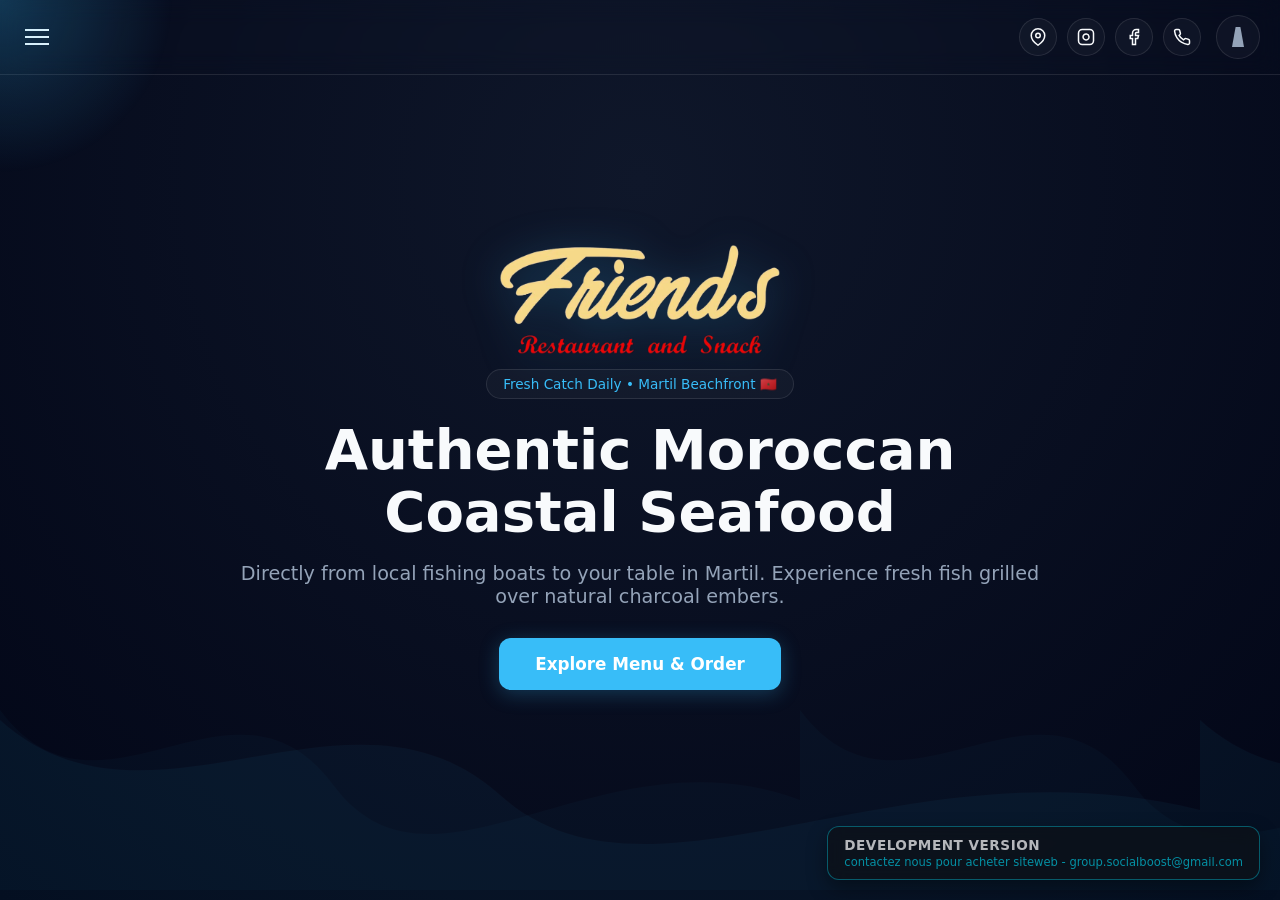
<file: index.html>
<!DOCTYPE html>
<html lang="en" data-theme="dark">
<head>
  <meta charset="UTF-8">
  <meta name="viewport" content="width=device-width, initial-scale=1.0">
  <title>Friends Restaurant du Poisson | Martil, Morocco</title>
  
  <!-- CSS Bundle Styles -->
  <link rel="stylesheet" href="css/main.css">
  <link rel="stylesheet" href="css/loader.css">
  <link rel="stylesheet" href="css/cursor.css">
  <link rel="stylesheet" href="css/lighthouse-toggle.css">
  <link rel="stylesheet" href="css/drawer.css">
  <link rel="stylesheet" href="css/drawer-sea.css">
  <link rel="stylesheet" href="css/waves_background.css"> <!-- Sea Waves Background -->
  <link rel="stylesheet" href="css/modal.css">
  <link rel="stylesheet" href="css/page-order.css">
  <link rel="stylesheet" href="css/page-about.css">
  <link rel="stylesheet" href="css/page-news.css">
  <link rel="stylesheet" href="css/page-weather.css">
</head>
<body>

  <!-- Sea Waves Background -->
  <div class="waves-bg-container" aria-hidden="true">
    <div class="wave wave-1"></div>
    <div class="wave wave-2"></div>
  </div>

  <!-- Mouse Follower Spotlight Shadow -->
  <div class="cursor-follower" id="cursor-follower"></div>

  <!-- Central Swimming Fish Preloader -->
  <div id="loader-overlay" class="loader-overlay hidden">
    <div class="fish-container">
      <svg class="fish-swimmer" viewBox="0 0 100 100" fill="currentColor">
        <path d="M85,50 C65,30 35,35 15,50 C35,65 65,70 85,50 Z M15,50 L2,35 L2,65 Z M65,42 A4,4 0 1,1 65,41 Z"/>
      </svg>
    </div>
    <p class="loader-text">Preparing your order...</p>
  </div>

  <!-- Header & Navigation Bar -->
  <header class="app-header">
    <button id="hamburger-btn" class="hamburger-btn" aria-label="Open Navigation">
      <span class="line"></span>
      <span class="line"></span>
      <span class="line"></span>
    </button>

    <!-- Quick Social, Location & Phone Dropdown Actions -->
    <div class="header-social-actions">
      <a href="https://maps.google.com/?q=Friends+Restaurant+du+poisson+Martil" target="_blank" rel="noopener noreferrer" class="social-icon-btn location-btn" title="Open Google Maps Location">
        <svg viewBox="0 0 24 24" fill="none" stroke="currentColor" stroke-width="2"><path d="M21 10c0 7-9 13-9 13s-9-6-9-13a9 9 0 0 1 18 0z"/><circle cx="12" cy="10" r="3"/></svg>
      </a>
      <a href="https://www.instagram.com/friendsrestau/" target="_blank" rel="noopener noreferrer" class="social-icon-btn instagram-btn" title="Follow us on Instagram">
        <svg viewBox="0 0 24 24" fill="none" stroke="currentColor" stroke-width="2"><rect x="2" y="2" width="20" height="20" rx="5" ry="5"/><path d="M16 11.37A4 4 0 1 1 12.63 8 4 4 0 0 1 16 11.37z"/><line x1="17.5" y1="6.5" x2="17.51" y2="6.5"/></svg>
      </a>
      <a href="https://www.facebook.com/p/Restaurants-friends-100063546736780/" target="_blank" rel="noopener noreferrer" class="social-icon-btn facebook-btn" title="Visit Facebook Page">
        <svg viewBox="0 0 24 24" fill="none" stroke="currentColor" stroke-width="2"><path d="M18 2h-3a5 5 0 0 0-5 5v3H7v4h3v8h4v-8h3l1-4h-4V7a1 1 0 0 1 1-1h3z"/></svg>
      </a>

      <!-- Phone Dropdown Menu Container -->
      <div class="phone-dropdown-container" style="position: relative; display: inline-block;">
        <button class="social-icon-btn phone-btn" id="phone-dropdown-trigger" title="Call or WhatsApp Us" onclick="togglePhoneDropdown(event)">
          <svg viewBox="0 0 24 24" fill="none" stroke="currentColor" stroke-width="2"><path d="M22 16.92v3a2 2 0 0 1-2.18 2 19.79 19.79 0 0 1-8.63-3.07 19.5 19.5 0 0 1-6-6 19.79 19.79 0 0 1-3.07-8.67A2 2 0 0 1 4.11 2h3a2 2 0 0 1 2 1.72 12.84 12.84 0 0 0 .7 2.81 2 2 0 0 1-.45 2.11L8.09 9.91a16 16 0 0 0 6 6l1.27-1.27a2 2 0 0 1 2.11-.45 12.84 12.84 0 0 0 2.81.7A2 2 0 0 1 22 16.92z"/></svg>
        </button>

        <div id="phone-dropdown-menu" class="phone-dropdown-menu" style="display: none; position: absolute; right: 0; top: calc(100% + 8px); background: rgba(15, 20, 30, 0.95); border: 1px solid rgba(0, 229, 255, 0.4); border-radius: 12px; padding: 8px; box-shadow: 0 10px 25px rgba(0,0,0,0.6); z-index: 1000; min-width: 160px; backdrop-filter: blur(10px);">
          <a href="https://wa.me/212657414005" target="_blank" rel="noopener noreferrer" style="display: flex; align-items: center; gap: 8px; padding: 10px 12px; color: #fff; text-decoration: none; border-radius: 8px; font-size: 0.9rem; transition: background 0.2s;" onmouseover="this.style.background='rgba(0,229,255,0.15)'" onmouseout="this.style.background='transparent'">
            <span>💬</span> WhatsApp
          </a>
          <a href="tel:+212657414005" style="display: flex; align-items: center; gap: 8px; padding: 10px 12px; color: #fff; text-decoration: none; border-radius: 8px; font-size: 0.9rem; transition: background 0.2s; margin-top: 4px;" onmouseover="this.style.background='rgba(0,229,255,0.15)'" onmouseout="this.style.background='transparent'">
            <span>📞</span> Direct Call
          </a>
        </div>
      </div>
    </div>

    <!-- Lighthouse Dark/Light Switch -->
    <button id="lighthouse-toggle" class="lighthouse-toggle" aria-label="Toggle Lighthouse Mode">
      <div class="lighthouse-tower"></div>
      <div class="lighthouse-beam"></div>
    </button>
  </header>

  <!-- Left Drawer Slide-out Menu -->
  <nav id="nav-drawer" class="nav-drawer">
    <button id="close-drawer" class="close-btn">&times;</button>
    <div class="drawer-header">
      <img src="assets/images/logo.jpeg" alt="Friends Logo" class="drawer-logo-img">
      <p>Martil, Morocco 🇲🇦</p>
    </div>

    <ul class="drawer-menu">
      <li><button class="nav-item-btn" id="drawer-home-btn" data-target="home">🏠 Home</button></li>
      <li><button class="nav-item-btn" id="drawer-order-btn" data-target="order">🛒 Order Menu</button></li>
      <li><button class="nav-item-btn" data-target="about">⚓ About Us</button></li>
      <li><button class="nav-item-btn" data-target="news">🌊 Fresh Sea News</button></li>
      <li><button class="nav-item-btn" data-target="weather">🌤️ Local Sea Weather</button></li>
    </ul>

    <div class="drawer-footer-socials">
      <p class="drawer-social-title">Connect & Find Us</p>
      <div class="drawer-social-buttons">
        <a href="https://maps.google.com/?q=Friends+Restaurant+du+poisson+Martil" target="_blank" rel="noopener noreferrer" class="drawer-social-link">📍 Find on Google Maps</a>
        <a href="https://www.instagram.com/friendsrestau/" target="_blank" rel="noopener noreferrer" class="drawer-social-link">📸 Instagram (@friendsrestau)</a>
        <a href="https://www.facebook.com/p/Restaurants-friends-100063546736780/" target="_blank" rel="noopener noreferrer" class="drawer-social-link">📘 Facebook Page</a>
      </div>
    </div>

    <!-- Animated Sea Floor Layer -->
    <div class="drawer-sea-bg" aria-hidden="true">
      <div class="sea-plants">
        <div class="kelp kelp-1"></div>
        <div class="kelp kelp-2"></div>
        <div class="kelp kelp-3"></div>
      </div>
      <div class="sea-fish-container">
        <div class="swimming-fish fish-1">🐟</div>
        <div class="swimming-fish fish-2">🐠</div>
        <div class="swimming-fish fish-3">🐟</div>
      </div>
    </div>
  </nav>

  <!-- Main Landing Hero Section -->
  <main class="hero-section" id="hero-section">
    <div class="hero-bg-image" aria-hidden="true"></div>

    <div class="hero-content">
      <div class="hero-logo-wrapper">
        <img src="assets/images/logo.jpeg" alt="Friends Restaurant Logo" class="hero-logo-img">
      </div>

      <span class="badge">Fresh Catch Daily • Martil Beachfront 🇲🇦</span>
      <h1>Authentic Moroccan Coastal Seafood</h1>
      <p>Directly from local fishing boats to your table in Martil. Experience fresh fish grilled over natural charcoal embers.</p>
      
      <div class="hero-action-buttons">
        <button class="cta-btn primary" id="explore-order-btn">Explore Menu & Order</button>
      </div>
    </div>
  </main>

  <!-- Dynamic Application Views Container -->
  <section id="app-module-container" class="app-container hidden"></section>

  <!-- Dynamic Modal Backdrop -->
  <div id="modal-container" class="modal-overlay hidden">
    <div class="modal-window">
      <button id="close-modal" class="modal-close">&times;</button>
      <div id="modal-body" class="modal-body"></div>
    </div>
  </div>

  <!-- Order Success Alert Modal -->
  <div id="order-success-modal" class="modal-overlay hidden">
    <div class="modal-window">
      <div class="success-icon-wrapper">
        <div class="checkmark-circle">
          <svg class="checkmark-svg" viewBox="0 0 52 52">
            <path class="checkmark-check" fill="none" d="M14.1 27.2l7.1 7.2 16.7-16.8"/>
          </svg>
        </div>
      </div>
      <h2>Order Received!</h2>
      <p>Your fresh meal request has been sent to our Martil kitchen staff. We are getting it ready for you.</p>
      <button class="cta-btn primary" id="modal-close-btn">Awesome</button>
    </div>
  </div>

  <!-- Floating Sticky Cart Actions Bar -->
  <div id="floating-cart-bar" class="floating-cart-bar hidden">
    <div class="cart-summary-info">
      <span class="cart-badge" id="cart-count-badge">0 items</span>
      <span class="cart-price" id="cart-total-price">0 DH</span>
    </div>
    <button id="cart-checkout-btn" class="send-order-btn">
      <span>Send My Order</span>
      <svg viewBox="0 0 24 24" width="20" height="20" fill="none" stroke="currentColor" stroke-width="2"><path d="M5 12h14M12 5l7 7-7 7"/></svg>
    </button>
  </div>

    <!-- Temporary Test Environment Overlay -->
  <div class="test-badge-overlay">
    <div class="test-badge-title">Development Version </div>
    <div class="test-badge-sub">contactez nous pour acheter siteweb - group.socialboost@gmail.com</div>
  </div>

  <!-- JavaScript Modules -->
  <script src="js/lighthouse.js"></script>
  <script src="js/loader.js"></script>
  <script src="js/models/orderModel.js"></script>
  <script src="js/models/newsModel.js" type="module"></script>
  <script src="js/models/aboutModule.js"></script>
  <script src="js/weather.js"></script>
  <script type="module" src="js/app.js"></script>
</body>
</html>
</file>
<file: css/main.css>
:root {
  --bg-primary: #080d1a;
  --bg-card: rgba(15, 23, 42, 0.75);
  --text-main: #f8fafc;
  --text-muted: #94a3b8;
  --accent: #38bdf8;
  --accent-glow: rgba(56, 189, 248, 0.25);
  --border: rgba(255, 255, 255, 0.1);
  --glass: rgba(255, 255, 255, 0.03);
}

[data-theme="light"] {
  --bg-primary: #f0f4f8;
  --bg-card: rgba(255, 255, 255, 0.85);
  --text-main: #0f172a;
  --text-muted: #475569;
  --accent: #0284c7;
  --accent-glow: rgba(2, 132, 199, 0.15);
  --border: rgba(0, 0, 0, 0.1);
  --glass: rgba(0, 0, 0, 0.02);
}

* { box-sizing: border-box; margin: 0; padding: 0; font-family: system-ui, -apple-system, sans-serif; }
body { background: var(--bg-primary); color: var(--text-main); min-height: 100vh; overflow-x: hidden; transition: background 0.4s ease; }

.app-header {
  position: fixed;
  top: 0;
  left: 0;
  right: 0;
  height: 75px;
  display: flex;
  align-items: center;
  justify-content: space-between;
  padding: 0 20px;
  z-index: 100;
  backdrop-filter: blur(12px);
  border-bottom: 1px solid var(--border);
}

.brand-logo { font-size: 1.4rem; font-weight: 800; letter-spacing: -0.5px; }
.brand-logo span { color: var(--accent); }

.hero-section {
  min-height: 100vh;
  display: flex;
  align-items: center;
  justify-content: center;
  padding: 100px 20px 40px 20px;
  text-align: center;
  position: relative;
  overflow: hidden;
}

.hero-content {
  max-width: 800px;
  position: relative;
  z-index: 2;
}

.hero-content h1 {
  font-size: 3.5rem;
  line-height: 1.1;
  margin: 20px 0;
  font-weight: 900;
}

.hero-content p {
  font-size: 1.2rem;
  color: var(--text-muted);
  margin-bottom: 30px;
}

.badge {
  background: var(--glass);
  border: 1px solid var(--border);
  padding: 6px 16px;
  border-radius: 30px;
  font-size: 0.85rem;
  color: var(--accent);
  display: inline-block;
}

.cta-btn {
  background: var(--accent);
  color: white;
  border: none;
  padding: 14px 32px;
  font-weight: 600;
  border-radius: 12px;
  cursor: pointer;
  transition: transform 0.2s, box-shadow 0.2s;
}

.cta-btn:hover {
  transform: translateY(-2px);
}

/* Header Social & Location Bar */
.header-social-actions {
  display: flex;
  align-items: center;
  gap: 10px;
  margin-left: auto;
  margin-right: 15px;
}

.social-icon-btn {
  width: 38px;
  height: 38px;
  border-radius: 50%;
  background: var(--glass);
  border: 1px solid var(--border);
  display: flex;
  align-items: center;
  justify-content: center;
  color: var(--text-main);
  text-decoration: none;
  transition: all 0.2s ease;
}

.social-icon-btn svg {
  width: 18px;
  height: 18px;
}

.social-icon-btn:hover {
  background: var(--accent-glow);
  border-color: var(--accent);
  color: var(--accent);
  transform: translateY(-2px);
}

/* Hero Action Buttons */
.hero-action-buttons {
  display: flex;
  justify-content: center;
  gap: 15px;
  flex-wrap: wrap;
  margin-top: 15px;
  margin-bottom: 25px;
}

.cta-btn.primary {
  padding: 16px 36px;
  font-size: 1.05rem;
  box-shadow: 0 4px 20px var(--accent-glow);
}

.cta-btn.secondary {
  background: var(--glass);
  border: 1px solid var(--border);
  color: var(--text-main);
  text-decoration: none;
  display: inline-flex;
  align-items: center;
}

.cta-btn.secondary:hover {
  background: var(--accent-glow);
  border-color: var(--accent);
  color: var(--accent);
}

/* Hero Social Pills */
.hero-social-pills {
  display: flex;
  justify-content: center;
  gap: 12px;
  flex-wrap: wrap;
}

.pill-link {
  padding: 8px 16px;
  border-radius: 20px;
  font-size: 0.85rem;
  text-decoration: none;
  background: var(--glass);
  border: 1px solid var(--border);
  color: var(--text-muted);
  transition: 0.2s ease;
}

.pill-link:hover {
  color: var(--text-main);
  border-color: var(--accent);
  background: var(--accent-glow);
}

/* Drawer Footer Socials */
.drawer-footer-socials {
  margin-top: auto;
  padding-top: 25px;
  border-top: 1px solid var(--border);
}

.drawer-social-title {
  font-size: 0.8rem;
  text-transform: uppercase;
  letter-spacing: 1px;
  color: var(--text-muted);
  margin-bottom: 12px;
}

.drawer-social-buttons {
  display: flex;
  flex-direction: column;
  gap: 8px;
}

.drawer-social-link {
  color: var(--text-main);
  text-decoration: none;
  font-size: 0.9rem;
  padding: 8px 12px;
  border-radius: 8px;
  background: var(--glass);
  border: 1px solid var(--border);
  transition: 0.2s;
}

.drawer-social-link:hover {
  background: var(--accent-glow);
  border-color: var(--accent);
  color: var(--accent);
}

/* Logo Styling & Blend Mode Adjustments */
.brand-logo-link {
  display: flex;
  align-items: center;
  text-decoration: none;
}

.brand-logo-img {
  height: 30px;
  width: auto;
  object-fit: contain;
  filter: drop-shadow(0 2px 8px rgba(0, 0, 0, 0.3));
  transition: transform 0.2s ease;
}

.brand-logo-img:hover {
  transform: scale(1.04);
}

.hero-logo-wrapper {
  margin-bottom: 15px;
  display: flex;
  justify-content: center;
}

.hero-logo-img {
  max-width: 280px;
  width: 100%;
  height: auto;
  object-fit: contain;
  filter: drop-shadow(0 4px 20px rgba(56, 189, 248, 0.25));
}

.drawer-logo-img {
  height: 50px;
  width: auto;
  object-fit: contain;
  margin-bottom: 8px;
}

[data-theme="dark"] .brand-logo-img,
[data-theme="dark"] .hero-logo-img,
[data-theme="dark"] .drawer-logo-img {
  mix-blend-mode: lighten;
}

[data-theme="light"] .brand-logo-img,
[data-theme="light"] .hero-logo-img,
[data-theme="light"] .drawer-logo-img {
  mix-blend-mode: multiply;
}

/* Responsive Media Queries (Tablets and Phones) */
@media screen and (max-width: 992px) {
  .hero-content h1 {
    font-size: 2.8rem;
  }
}

@media screen and (max-width: 768px) {
  .app-header {
    padding: 0 15px;
    height: 65px;
  }

  .header-social-actions {
    gap: 6px;
    margin-right: 8px;
  }

  .social-icon-btn {
    width: 34px;
    height: 34px;
  }

  .social-icon-btn svg {
    width: 16px;
    height: 16px;
  }

  .hero-content h1 {
    font-size: 2.2rem;
  }

  .hero-content p {
    font-size: 1rem;
  }

  .hero-logo-img {
    max-width: 200px;
  }
}

@media screen and (max-width: 480px) {
  .header-social-actions .facebook-btn {
    display: none;
  }

  .hero-content h1 {
    font-size: 1.75rem;
  }

  .cta-btn.primary {
    padding: 12px 24px;
    font-size: 0.95rem;
    width: 100%;
  }
}
</file>
<file: css/loader.css>
/* loader.css initialized */
#loader-overlay {
  position: fixed; inset: 0; background: var(--bg-primary);
  display: flex; flex-direction: column; justify-content: center; align-items: center;
  z-index: 9999; transition: opacity 0.5s ease, visibility 0.5s ease;
}
#loader-overlay.hidden { opacity: 0; visibility: hidden; }

.fish-swimmer { width: 90px; height: 90px; color: var(--accent); animation: swimUpDown 2s ease-in-out infinite alternate; }
.loader-text { margin-top: 20px; font-size: 0.95rem; color: var(--text-muted); letter-spacing: 2px; text-transform: uppercase; }

@keyframes swimUpDown {
  0% { transform: translateY(-30px) rotate(-10deg); }
  100% { transform: translateY(30px) rotate(10deg); }
}
</file>
<file: css/cursor.css>
/* cursor.css initialized */
.cursor-follower {
  position: fixed; width: 350px; height: 350px; border-radius: 50%; pointer-events: none;
  background: radial-gradient(circle, var(--accent-glow) 0%, transparent 70%);
  transform: translate(-50%, -50%); transition: transform 0.08s ease-out; z-index: 998;
}
</file>
<file: css/lighthouse-toggle.css>
.lighthouse-toggle {
  position: relative;
  width: 44px;
  height: 44px;
  background: var(--glass);
  border: 1px solid var(--border);
  border-radius: 50%;
  cursor: pointer;
  display: flex;
  align-items: center;
  justify-content: center;
  overflow: hidden;
  z-index: 101;
  pointer-events: auto;
  user-select: none;
  -webkit-tap-highlight-color: transparent;
}

.lighthouse-tower {
  width: 12px;
  height: 20px;
  background: var(--text-muted);
  clip-path: polygon(30% 0%, 70% 0%, 100% 100%, 0% 100%);
  pointer-events: none;
}

.lighthouse-beam {
  position: absolute;
  top: 12px;
  right: -8px;
  width: 28px;
  height: 14px;
  background: linear-gradient(90deg, #f59e0b, transparent);
  clip-path: polygon(0 40%, 100% 0, 100% 100%, 0 60%);
  opacity: 0;
  transition: opacity 0.3s ease;
  pointer-events: none;
}

[data-theme="light"] .lighthouse-beam {
  opacity: 1;
}

[data-theme="light"] .lighthouse-tower {
  background: #f59e0b;
}
</file>
<file: css/drawer.css>
.hamburger-btn {
  background: none;
  border: none;
  cursor: pointer;
  display: flex;
  flex-direction: column;
  gap: 5px;
  z-index: 101;
  padding: 5px;
}

.hamburger-btn .line {
  width: 24px;
  height: 2px;
  background: var(--text-main);
  transition: 0.3s;
}

.nav-drawer {
  position: fixed;
  top: 0;
  left: -320px;
  width: 320px;
  max-width: 85vw;
  height: 100vh;
  background: var(--bg-card);
  backdrop-filter: blur(20px);
  border-right: 1px solid var(--border);
  z-index: 1000;
  padding: 40px 25px;
  transition: left 0.4s cubic-bezier(0.16, 1, 0.3, 1);
  display: flex;
  flex-direction: column;
}

.nav-drawer.open {
  left: 0;
}

.close-btn {
  position: absolute;
  top: 20px;
  right: 20px;
  background: none;
  border: none;
  font-size: 2rem;
  color: var(--text-main);
  cursor: pointer;
  line-height: 1;
}

.drawer-header {
  margin-bottom: 30px;
}

.drawer-header h3 {
  font-size: 1.5rem;
}

.drawer-header p {
  font-size: 0.85rem;
  color: var(--text-muted);
}

.drawer-menu {
  list-style: none;
  display: flex;
  flex-direction: column;
  gap: 12px;
}

.nav-item-btn {
  width: 100%;
  text-align: left;
  padding: 14px 18px;
  background: var(--glass);
  border: 1px solid var(--border);
  border-radius: 10px;
  color: var(--text-main);
  font-size: 1rem;
  cursor: pointer;
  transition: 0.2s;
}

.nav-item-btn:hover {
  background: var(--accent-glow);
  border-color: var(--accent);
}
</file>
<file: css/drawer-sea.css>
/**
 * Live Ocean Bed Background for Navigation Drawer
 * File: css/drawer-sea.css
 */

.nav-drawer {
  overflow: hidden;
  position: fixed;
}

/* Ensure menu content renders cleanly over the live background */
.drawer-header,
.drawer-menu,
.drawer-footer-socials {
  position: relative;
  z-index: 2;
}

/* Container pinned to the bottom of the drawer */
.drawer-sea-bg {
  position: absolute;
  bottom: 0;
  left: 0;
  width: 100%;
  height: 180px;
  pointer-events: none;
  z-index: 1;
  background: linear-gradient(to top, rgba(10, 30, 50, 0.85) 0%, rgba(10, 30, 50, 0) 100%);
  overflow: hidden;
}

/* --- Swaying Sea Leaf / Kelp Animation --- */
.sea-plants {
  position: absolute;
  bottom: 0;
  width: 100%;
  height: 100%;
  display: flex;
  justify-content: space-around;
  align-items: flex-end;
  padding: 0 10px;
}

.kelp {
  width: 12px;
  background: linear-gradient(to top, #0d5c3a, #1bbd7e);
  border-radius: 12px 12px 0 0;
  transform-origin: bottom center;
  filter: drop-shadow(0 0 6px rgba(27, 189, 126, 0.3));
}

.kelp-1 {
  height: 110px;
  animation: swayLeaf 4.5s ease-in-out infinite alternate;
}

.kelp-2 {
  height: 140px;
  animation: swayLeaf 6s ease-in-out infinite alternate-reverse;
}

.kelp-3 {
  height: 90px;
  animation: swayLeaf 3.8s ease-in-out infinite alternate;
}

@keyframes swayLeaf {
  0% {
    transform: rotate(-8deg) skewX(-4deg);
  }
  100% {
    transform: rotate(12deg) skewX(6deg);
  }
}

/* --- Swimming Fish Animation --- */
.sea-fish-container {
  position: absolute;
  bottom: 20px;
  left: 0;
  width: 100%;
  height: 120px;
}

.swimming-fish {
  position: absolute;
  font-size: 1.3rem;
  filter: opacity(0.85) drop-shadow(0 2px 4px rgba(0, 0, 0, 0.5));
}

.fish-1 {
  bottom: 30px;
  animation: swimLeftToRight 9s linear infinite;
}

.fish-2 {
  bottom: 70px;
  animation: swimRightToLeft 12s linear infinite 2s;
}

.fish-3 {
  bottom: 15px;
  animation: swimLeftToRight 7s linear infinite 4s;
}

@keyframes swimLeftToRight {
  0% {
    left: -15%;
    transform: scaleX(1);
  }
  100% {
    left: 115%;
    transform: scaleX(1);
  }
}

@keyframes swimRightToLeft {
  0% {
    right: -15%;
    transform: scaleX(-1);
  }
  100% {
    right: 115%;
    transform: scaleX(-1);
  }
}
</file>
<file: css/waves_background.css>
/* Custom Root Variables for Theme Switching */
:root {
  --bg-gradient: radial-gradient(circle at 50% 20%, #0f172a 0%, #020617 100%);
  --card-bg: rgba(18, 28, 45, 0.85);
  --card-bg-hover: rgba(22, 36, 58, 0.95);
  --card-border: rgba(56, 189, 248, 0.25);
  --text-primary: #ffffff;
  --text-secondary: #94a3b8;
  --accent-color: #38bdf8;
  --input-bg: #1e293b;
  --cart-bg: rgba(15, 23, 42, 0.95);
}

[data-theme="light"] {
  --bg-gradient: radial-gradient(circle at 50% 20%, #e2e8f0 0%, #f8fafc 100%);
  --card-bg: rgba(255, 255, 255, 0.85);
  --card-bg-hover: rgba(241, 245, 249, 0.95);
  --card-border: rgba(2, 132, 199, 0.25);
  --text-primary: #0f172a;
  --text-secondary: #475569;
  --accent-color: #0284c7;
  --input-bg: #f1f5f9;
  --cart-bg: rgba(255, 255, 255, 0.95);
}

/* Ensure background image containers hide completely when parent is hidden */
#hero-section.hidden,
.hero-section.hidden,
.hero-bg-image.hidden {
  display: none !important;
}

/* Animated Ocean Waves Background */
.waves-bg-container {
  position: fixed;
  top: 0;
  left: 0;
  width: 100vw;
  height: 100vh;
  pointer-events: none;
  z-index: -1;
  overflow: hidden;
  background: var(--bg-gradient);
  transition: background 0.3s ease;
}

.wave {
  position: absolute;
  bottom: 0;
  left: 0;
  width: 200%;
  height: 180px;
  background: repeat-x url("data:image/svg+xml,%3Csvg xmlns='http://www.w3.org/2000/svg' viewBox='0 0 1200 120' preserveAspectRatio='none'%3E%3Cpath d='M0,0 C150,90 350,-40 500,50 C650,140 900,10 1200,60 L1200,120 L0,120 Z' fill='rgba(56, 189, 248, 0.08)'%3E%3C/path%3E%3C/svg%3E");
  background-size: 1200px 180px;
}

.wave-1 {
  animation: moveWave 18s linear infinite;
  opacity: 0.6;
}

.wave-2 {
  bottom: 10px;
  animation: moveWave 12s linear infinite reverse;
  opacity: 0.35;
  background-size: 800px 180px;
}

@keyframes moveWave {
  0% {
    transform: translateX(0);
  }
  100% {
    transform: translateX(-50%);
  }
}
</file>
<file: css/modal.css>
/* modal.css */
.modal-overlay {
  position: fixed; inset: 0; background: rgba(0,0,0,0.7); backdrop-filter: blur(8px);
  z-index: 2000; display: flex; justify-content: center; align-items: center; opacity: 0; pointer-events: none; transition: 0.3s ease;
}

.modal-overlay.visible { opacity: 1; pointer-events: auto; }

.modal-overlay.hidden {
  display: none !important;
}

.modal-window {
  width: 90%; max-width: 900px; max-height: 85vh; background: var(--bg-primary); border: 1px solid var(--border);
  border-radius: 20px; padding: 35px; position: relative; overflow-y: auto;
}

.modal-close { position: absolute; top: 20px; right: 20px; background: none; border: none; font-size: 1.8rem; color: var(--text-main); cursor: pointer; }
</file>
<file: css/page-order.css>
/* Order Page Gen-Z Semi-Dark Styling */
.app-container {
  max-width: 1100px;
  margin: 90px auto 120px auto;
  padding: 0 20px;
}

.hidden {
  display: none !important;
}

.order-header-banner {
  text-align: center;
  margin-bottom: 25px;
}

.order-header-banner h2 {
  font-size: 2rem;
  background: linear-gradient(135deg, #00f2fe 0%, #4facfe 100%);
  -webkit-background-clip: text;
  -webkit-text-fill-color: transparent;
  margin-bottom: 8px;
}

.order-header-banner p {
  color: var(--text-secondary);
  font-size: 0.95rem;
}

/* 2-Column Vertical Category Cards Grid */
.categories-vertical-grid {
  display: grid;
  grid-template-columns: repeat(2, 1fr);
  gap: 16px;
  padding: 10px;
  max-width: 600px;
  margin: 0 auto 25px auto;
}

.category-square-card {
  aspect-ratio: 1 / 1;
  background: var(--card-bg);
  border: 1px solid var(--card-border);
  border-radius: 20px;
  display: flex;
  flex-direction: column;
  align-items: center;
  justify-content: center;
  gap: 12px;
  padding: 15px;
  cursor: pointer;
  transition: transform 0.25s ease, border-color 0.25s ease, box-shadow 0.25s ease, background 0.25s ease;
  backdrop-filter: blur(10px);
}

.category-square-card:hover {
  transform: translateY(-4px);
  border-color: var(--accent-color);
  box-shadow: 0 8px 24px rgba(56, 189, 248, 0.3);
  background: var(--card-bg-hover);
}

.category-square-card img {
  width: 60px;
  height: 60px;
  object-fit: contain;
  filter: drop-shadow(0 2px 6px rgba(0,0,0,0.4));
}

.category-square-card span {
  color: var(--text-primary);
  font-weight: 700;
  font-size: 0.95rem;
  text-align: center;
}

/* Back button header when category is selected */
.selected-category-header {
  display: flex;
  align-items: center;
  justify-content: space-between;
  margin-bottom: 20px;
}

.selected-category-header h3 {
  color: var(--accent-color);
  font-size: 1.4rem;
}

.back-to-categories-btn {
  background: var(--card-bg);
  border: 1px solid var(--card-border);
  color: var(--text-primary);
  padding: 8px 16px;
  border-radius: 12px;
  cursor: pointer;
  font-weight: 600;
  transition: all 0.2s ease;
}

.back-to-categories-btn:hover {
  background: var(--accent-color);
  color: #ffffff;
}

/* Menu Items Cards Grid */
.menu-items-grid {
  display: grid;
  grid-template-columns: repeat(auto-fill, minmax(280px, 1fr));
  gap: 20px;
  margin-top: 10px;
}

.menu-card {
  background: var(--card-bg);
  border: 1px solid var(--card-border);
  border-radius: 16px;
  padding: 20px;
  display: flex;
  flex-direction: column;
  justify-content: space-between;
  transition: transform 0.25s ease, box-shadow 0.25s ease;
  backdrop-filter: blur(12px);
}

.menu-card:hover {
  transform: translateY(-4px);
  border-color: var(--accent-color);
  box-shadow: 0 10px 25px rgba(0, 0, 0, 0.25);
}

.menu-card-title {
  font-size: 1.1rem;
  font-weight: 700;
  color: var(--text-primary);
  margin-bottom: 6px;
}

.menu-card-desc {
  font-size: 0.82rem;
  color: var(--text-secondary);
  line-height: 1.4;
  margin-bottom: 14px;
}

.variant-select {
  background: var(--input-bg);
  color: var(--text-primary);
  border: 1px solid var(--card-border);
  border-radius: 8px;
  padding: 6px 10px;
  font-size: 0.85rem;
  width: 100%;
  margin-bottom: 12px;
  outline: none;
}

.menu-card-footer {
  display: flex;
  justify-content: space-between;
  align-items: center;
  margin-top: 10px;
  padding-top: 10px;
  border-top: 1px dashed var(--card-border);
}

.menu-card-price {
  font-size: 1.15rem;
  font-weight: 800;
  color: var(--accent-color);
}

.add-item-btn {
  background: rgba(56, 189, 248, 0.15);
  color: var(--accent-color);
  border: 1px solid var(--accent-color);
  padding: 6px 16px;
  border-radius: 20px;
  font-weight: 700;
  cursor: pointer;
  transition: all 0.2s ease;
}

.add-item-btn:hover {
  background: var(--accent-color);
  color: #ffffff;
}

.qty-control-group {
  display: flex;
  align-items: center;
  gap: 10px;
  background: var(--input-bg);
  border-radius: 20px;
  padding: 3px 8px;
  border: 1px solid var(--card-border);
}

.qty-btn {
  background: transparent;
  border: none;
  color: var(--accent-color);
  font-size: 1.1rem;
  font-weight: bold;
  cursor: pointer;
  width: 24px;
  height: 24px;
  display: flex;
  align-items: center;
  justify-content: center;
}

.qty-value {
  color: var(--text-primary);
  font-weight: 700;
  font-size: 0.9rem;
}

/* Floating Bottom Sticky Bar */
.floating-cart-bar {
  position: fixed;
  bottom: 25px;
  left: 50%;
  transform: translateX(-50%);
  width: 90%;
  max-width: 500px;
  background: var(--cart-bg);
  border: 1px solid var(--card-border);
  box-shadow: 0 12px 30px rgba(0, 0, 0, 0.4);
  backdrop-filter: blur(16px);
  border-radius: 40px;
  padding: 12px 20px;
  display: flex;
  justify-content: space-between;
  align-items: center;
  z-index: 99;
}

.cart-summary-info {
  display: flex;
  align-items: center;
  gap: 12px;
}

.cart-badge {
  background: var(--accent-color);
  color: #ffffff;
  font-weight: 800;
  font-size: 0.8rem;
  padding: 4px 10px;
  border-radius: 12px;
}

.cart-price {
  color: var(--text-primary);
  font-weight: 800;
  font-size: 1.1rem;
}

.send-order-btn {
  background: linear-gradient(135deg, #00c6ff, #0072ff);
  color: #ffffff;
  border: none;
  padding: 10px 20px;
  border-radius: 25px;
  font-weight: 700;
  display: flex;
  align-items: center;
  gap: 8px;
  cursor: pointer;
  box-shadow: 0 4px 15px rgba(0, 114, 255, 0.4);
  transition: transform 0.2s ease;
}

.send-order-btn:hover {
  transform: scale(1.03);
}

/* Modal Confirmation Screen */
.success-icon-wrapper {
  display: flex;
  justify-content: center;
  align-items: center;
  margin-bottom: 20px;
}

.checkmark-circle {
  width: 70px;
  height: 70px;
  border-radius: 50%;
  background: linear-gradient(135deg, #10b981 0%, #059669 100%);
  display: flex;
  align-items: center;
  justify-content: center;
  box-shadow: 0 0 25px rgba(16, 185, 129, 0.4);
  animation: popIn 0.4s cubic-bezier(0.175, 0.885, 0.32, 1.275) forwards;
}

.checkmark-svg {
  width: 42px;
  height: 42px;
  stroke: #ffffff;
  stroke-width: 4.5;
  stroke-linecap: round;
  stroke-linejoin: round;
}

.checkmark-check {
  transform-origin: 50% 50%;
  stroke-dasharray: 48;
  stroke-dashoffset: 48;
  animation: strokeDraw 0.4s 0.25s ease-in-out forwards;
}

@keyframes popIn {
  0% { transform: scale(0); opacity: 0; }
  100% { transform: scale(1); opacity: 1; }
}

@keyframes strokeDraw {
  100% { stroke-dashoffset: 0; }
}
/* Floating Watermark Badge */
.test-badge-overlay {
  position: fixed;
  bottom: 20px;
  right: 20px;
  z-index: 9999;
  background: rgba(12, 16, 23, 0.75);
  border: 1px solid rgba(0, 229, 255, 0.35);
  border-radius: 12px;
  padding: 10px 16px;
  backdrop-filter: blur(8px);
  pointer-events: none; /* Allows clicking through to menu items underneath */
  user-select: none;
  box-shadow: 0 8px 20px rgba(0, 0, 0, 0.4);
}

.test-badge-title {
  font-size: 0.85rem;
  font-weight: 700;
  color: rgba(255, 255, 255, 0.7);
  letter-spacing: 0.5px;
  text-transform: uppercase;
}

.test-badge-sub {
  font-size: 0.72rem;
  color: rgba(0, 229, 255, 0.6);
  margin-top: 2px;
}
</file>
<file: css/page-about.css>
/* page-about.css initialized */
.about-container { line-height: 1.8; color: var(--text-muted); }
.about-container h2 { color: var(--text-main); margin-bottom: 15px; }
.heritage-box { background: var(--glass); border-left: 4px solid var(--accent); padding: 15px; margin: 20px 0; border-radius: 0 8px 8px 0; }
</file>
<file: css/page-news.css>
/* ==========================================
   css/page-news.css
   Sea News Module Styling
   ========================================== */

.news-module {
  max-width: 1200px;
  margin: 0 auto;
  padding: 2rem 1rem 4rem 1rem;
  color: #ffffff;
}

.module-header {
  display: flex;
  align-items: center;
  gap: 12px;
  font-size: 1.8rem;
  margin-bottom: 0.25rem;
}

.module-header i {
  color: #00e5ff;
}

.module-subtitle {
  color: #a0aec0;
  margin-bottom: 2rem;
  font-size: 1rem;
}

/* News Grid Layout */
.news-grid {
  display: grid;
  grid-template-columns: repeat(auto-fit, minmax(300px, 1fr));
  gap: 1.5rem;
}

/* News Card Styling */
.news-card {
  display: flex;
  flex-direction: column;
  background: rgba(15, 23, 42, 0.75);
  border: 1px solid rgba(0, 229, 255, 0.2);
  border-radius: 16px;
  overflow: hidden;
  text-decoration: none;
  color: inherit;
  transition: transform 0.3s ease, border-color 0.3s ease, box-shadow 0.3s ease;
  backdrop-filter: blur(8px);
}

.news-card:hover {
  transform: translateY(-6px);
  border-color: rgba(0, 229, 255, 0.6);
  box-shadow: 0 10px 25px rgba(0, 229, 255, 0.2);
}

/* Image Thumbnail Container */
.news-card-image {
  width: 100%;
  height: 200px;
  overflow: hidden;
  position: relative;
  background-color: #0b1120;
}

.news-card-image img {
  width: 100%;
  height: 100%;
  object-fit: cover;
  transition: transform 0.4s ease;
}

.news-card:hover .news-card-image img {
  transform: scale(1.05);
}

/* Card Body Content */
.news-card-body {
  padding: 1.25rem;
  display: flex;
  flex-direction: column;
  flex-grow: 1;
}

.news-source {
  font-size: 0.75rem;
  text-transform: uppercase;
  letter-spacing: 1px;
  color: #00e5ff;
  font-weight: 700;
  margin-bottom: 0.5rem;
}

.news-title {
  font-size: 1.15rem;
  line-height: 1.4;
  margin: 0 0 0.75rem 0;
  color: #ffffff;
  display: -webkit-box;
  -webkit-line-clamp: 2;
  -webkit-box-orient: vertical;
  overflow: hidden;
}

.news-description {
  font-size: 0.9rem;
  color: #94a3b8;
  line-height: 1.5;
  margin-bottom: 1.5rem;
  flex-grow: 1;
  display: -webkit-box;
  -webkit-line-clamp: 3;
  -webkit-box-orient: vertical;
  overflow: hidden;
}

/* Card Footer */
.news-footer {
  display: flex;
  justify-content: space-between;
  align-items: center;
  font-size: 0.8rem;
  color: #64748b;
  border-top: 1px solid rgba(255, 255, 255, 0.08);
  padding-top: 0.75rem;
}

.news-read-more {
  color: #00e5ff;
  font-weight: 600;
  display: flex;
  align-items: center;
  gap: 4px;
}

/* Skeleton Loading State */
.skeleton-card {
  height: 360px;
  background: rgba(15, 23, 42, 0.4);
  border-radius: 16px;
  border: 1px solid rgba(255, 255, 255, 0.05);
  animation: pulse 1.5s infinite ease-in-out;
}

@keyframes pulse {
  0% { opacity: 0.4; }
  50% { opacity: 0.8; }
  100% { opacity: 0.4; }
}

/* Empty & Error States */
.news-no-data, .news-error-state {
  text-align: center;
  padding: 3rem 1rem;
  grid-column: 1 / -1;
  background: rgba(15, 23, 42, 0.5);
  border-radius: 16px;
  border: 1px dashed rgba(0, 229, 255, 0.3);
}

.news-error-state i, .news-no-data i {
  font-size: 2.5rem;
  color: #00e5ff;
  margin-bottom: 1rem;
}

.error-details {
  font-family: monospace;
  font-size: 0.85rem;
  color: #ef4444;
  margin: 0.5rem 0;
}
</file>
<file: css/page-weather.css>
/* page-weather.css initialized */
.weather-cards-grid { display: grid; grid-template-columns: repeat(auto-fit, minmax(240px, 1fr)); gap: 20px; margin-top: 20px; }
.weather-card { background: var(--bg-card); border: 1px solid var(--border); border-radius: 14px; padding: 20px; }
.weather-card h3 { color: var(--accent); margin-bottom: 15px; border-bottom: 1px dashed var(--border); padding-bottom: 8px; }
.weather-metric { display: flex; justify-content: space-between; padding: 6px 0; font-size: 0.9rem; }
</file>
